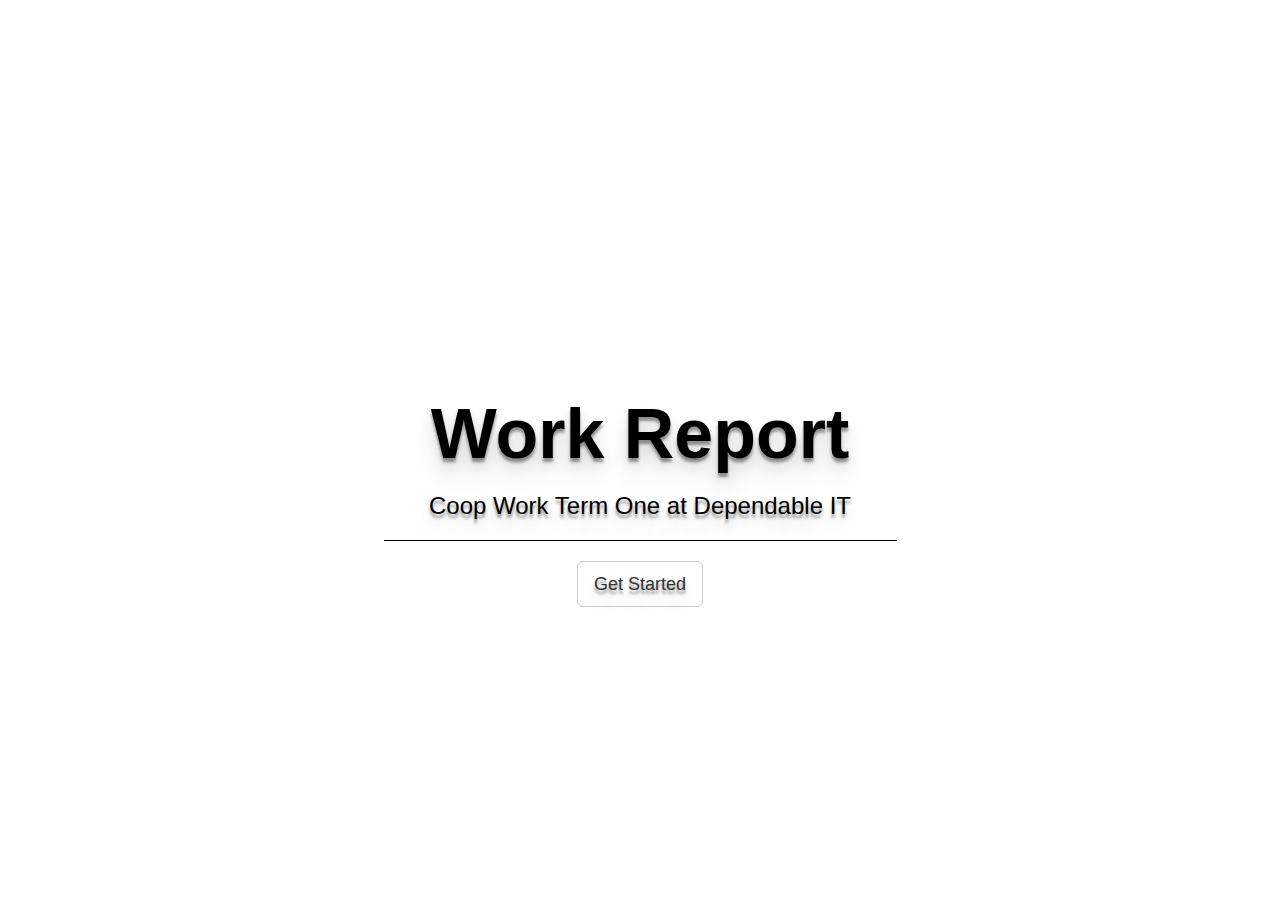
<file: index.html>
<html>
<head>
  <title>Coop Report - Welcome</title>
  <link rel="stylesheet" type="text/css" href="https://maxcdn.bootstrapcdn.com/bootstrap/3.3.6/css/bootstrap.min.css">
  <link rel="stylesheet" href="https://maxcdn.bootstrapcdn.com/font-awesome/4.5.0/css/font-awesome.min.css">
  <link rel="stylesheet" type="text/css" href="index.css">
  <link rel="shortcut icon" href="favicon-edit.ico"/>

</head>
<body>

<div class="container">
  <div class="row">
    <div class="col-lg-12">
      <div id="content">
        <h1 class="display-3">Work Report</h1>
        <h3>Coop Work Term One at Dependable IT</h3>
        <hr>
        <a href="home.html" class="btn btn-default btn-lg">Get Started</a>
      </div>
    </div>
  </div>
</div>
<script type="text/javascript" src="https://code.jquery.com/jquery-2.2.0.min.js"></script>
<script type="text/javascript" src="https://maxcdn.bootstrapcdn.com/bootstrap/3.3.6/js/bootstrap.min.js"></script>
</body>
</html>
</file>
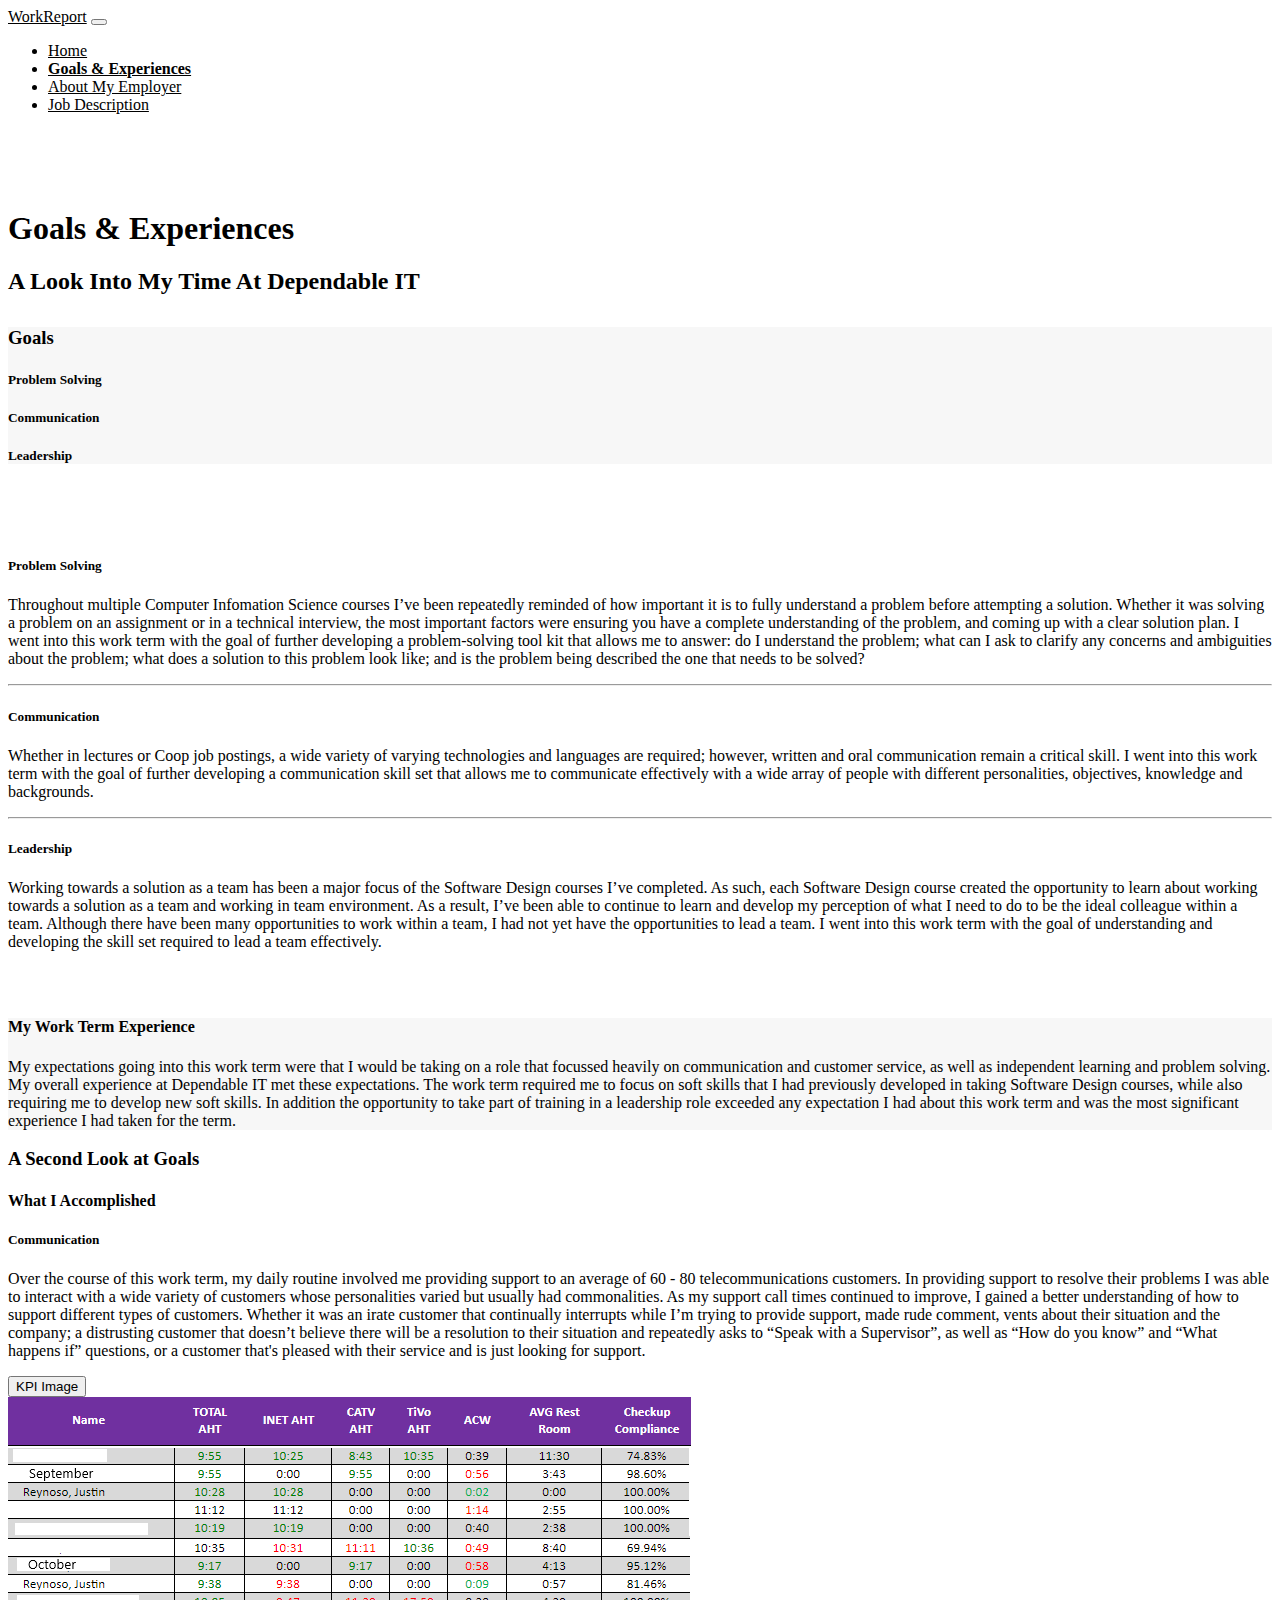
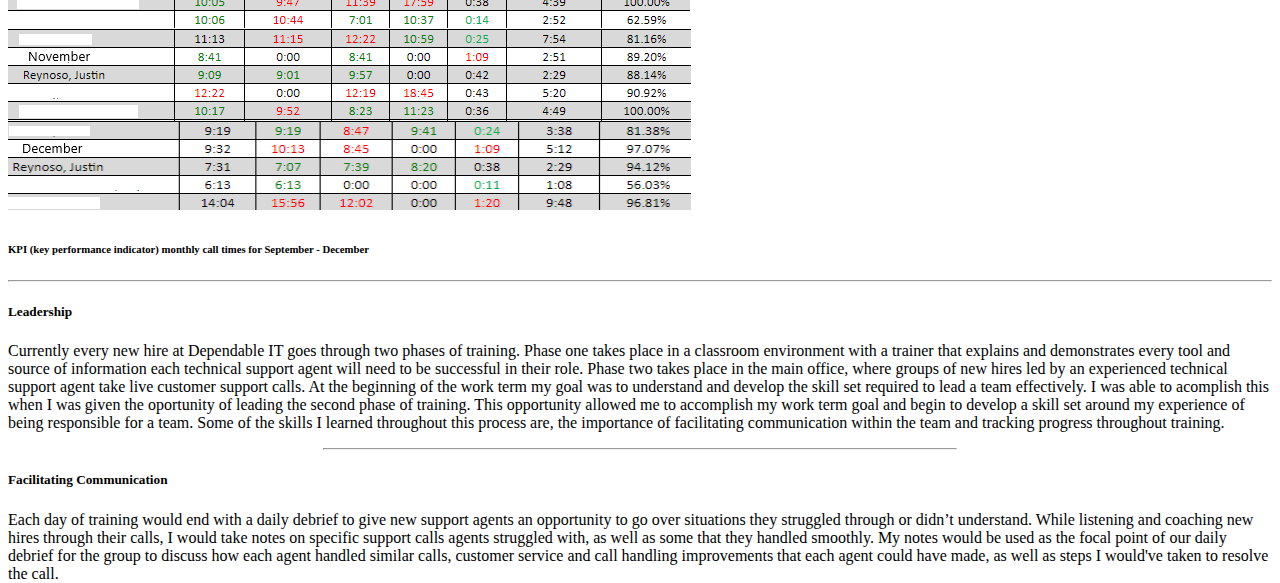
<file: goals.html>
<!doctype html>
<html lang="en">
  <head>
    <!-- Required meta tags -->
    <meta charset="utf-8">
    <meta name="viewport" content="width=device-width, initial-scale=1, shrink-to-fit=no">

    <!-- Bootstrap CSS -->
    <link rel="stylesheet" href="https://stackpath.bootstrapcdn.com/bootstrap/4.2.1/css/bootstrap.min.css" integrity="sha384-GJzZqFGwb1QTTN6wy59ffF1BuGJpLSa9DkKMp0DgiMDm4iYMj70gZWKYbI706tWS" crossorigin="anonymous">

    <link rel="shortcut icon" href="favicon-edit.ico"/>
    <link rel="stylesheet" href="https://use.fontawesome.com/releases/v5.6.3/css/all.css" integrity="sha384-UHRtZLI+pbxtHCWp1t77Bi1L4ZtiqrqD80Kn4Z8NTSRyMA2Fd33n5dQ8lWUE00s/" crossorigin="anonymous">

    <link rel="stylesheet" type="text/css" href="goals.css">

    <title>Co-op Report - Goals</title>
  </head>
  <body>

    <!-- Navbar -->
   <nav id="mainNavbar" class="navbar navbar-expand-md navbar-light fixed-top">
      <a class="navbar-brand navText" href="index.html">WorkReport</a>
      <button class="navbar-toggler" type="button" data-toggle="collapse" data-target="#navbarNav" aria-controls="navbarSupportedContent" aria-expanded="false" aria-label="Toggle navigation"><span class="navbar-toggler-icon"></span>
      </button>
      <div class="collapse navbar-collapse" id="navbarNav">
        <ul class="navbar-nav">
          <li class="nav-item">
            <a class="nav-link navText" href="home.html">Home</a>
          </li>
          <li class="nav-item">
            <a class="nav-link navText active" href="goals.html"><b>Goals & Experiences</b></a>
          </li>
          <li class="nav-item">
            <a class="nav-link navText" href="employInfo.html">About My Employer</a>
          </li>
          <li class="nav-item">
            <a class="nav-link navText" href="jobDescrip.html">Job Description</a>
          </li>
        </ul>
      </div>
    </nav> 

    <!-- Overview Jumbotron -->
    <section class="jumbotron" id="jobD1">
      <h1 class="display-3 text-center">Goals & Experiences</h1>
      <h2 class="text-center">A Look Into My Time At Dependable IT</h2>
    </section>

    <!-- Goals Icon -->
    <div class="py-5 offBackground">
      <div class="container">
        <h3 class="text-center mb-3">Goals</h3>
        <div class="row justify-content-around">
          <div class="col-lg-3 col-md-12">
            <div class="card mb-3">
              <div class="card-body">
                <h5 class="text-center"><i class="fas fa-puzzle-piece fa-lg"></i></h5>
                <h5 class="card-text text-center">Problem Solving</h5>
              </div>
            </div>
          </div>
          <div class="col-lg-3 col-md-12">
            <div class="card mb-3">
              <div class="card-body">
                <h5 class="text-center"><i class="far fa-comments fa-lg"></i></h5>
                <h5 class="card-text text-center">Communication</h5>
              </div>
            </div>
          </div>
          <div class="col-lg-3 col-md-12">
            <div class="card mb-3">
              <div class="card-body">
                <h5 class="text-center"><i class="fas fa-users fa-lg"></i></h5>
                <h5 class="card-text text-center">Leadership</h5>
              </div>
            </div>
          </div>
        </div>
      </div>
    </div>

        <!-- Image + Paragraph Section -->
    <div id="goalsExpl">  
      <section class="container px-0">
        <div class="row align-items-center justify-content-center">
          <div class="col-md-4 descripPhoto">
            <i class="fas fa-puzzle-piece fa-10x text-center"></i>
          </div>
          <div class="col-md-7 ml-4">
            <h5>Problem Solving</h5>
            <p>Throughout multiple Computer Infomation Science courses I’ve been repeatedly reminded of how important it is to fully understand a problem before attempting a solution. Whether it was solving a problem on an assignment or in a technical interview, the most important factors were ensuring you have a complete understanding of the problem, and coming up with a clear solution plan. I went into this work term with the goal of further developing a problem-solving tool kit that allows me to answer: do I understand the problem; what can I ask to clarify any concerns and ambiguities about the problem; what does a solution to this problem look like; and is the problem being described the one that needs to be solved?</p>         
          </div>
          <div class="col-md-12">
            <hr>
          </div>
        <div class="row align-items-center justify-content-center">
          <div class="col-md-7 ml-4 order-sm-2 order-md-1">
            <h5>Communication</h5>
            <p>Whether in lectures or Coop job postings, a wide variety of varying technologies and languages are required; however, written and oral communication remain a critical skill. I went into this work term with the goal of further developing a communication skill set that allows me to communicate effectively with a wide array of people with different personalities, objectives, knowledge and backgrounds. </p>     
          </div>
          <div class="col-md-4 descripPhoto order-sm-1 order-md-2">
            <i class="far fa-comments fa-10x text-center"></i>
          </div>
          <div class="col-md-12 order-sm-3">
            <hr>
          </div>
        </div>
          <div class="col-md-4 descripPhoto">
            <i class="fas fa-users fa-10x text-center"></i>
          </div>
          <div class="col-md-7 ml-4">
            <h5>Leadership</h5>
            <p>Working towards a solution as a team has been a major focus of the Software Design courses I’ve completed. As such, each Software Design course created the opportunity to learn about working towards a solution as a team and working in team environment. As a result, I’ve been able to continue to learn and develop my perception of what I need to do to be the ideal colleague within a team. Although there have been many opportunities to work within a team, I had not yet have the opportunities to lead a team. I went into this work term with the goal of understanding and developing the skill set required to lead a team effectively.</p>         
          </div>
        </div>
      </section>
    </div>


      <!-- What I Learned From The Work Term -->
    <div class="py-5 offBackground">
      <div class="container">
        <h4 class="text-center">My Work Term Experience</h4>
        <p class="lead">My expectations going into this work term were that I would be taking on a role that focussed heavily on communication and customer service, as well as independent learning and problem solving. My overall experience at Dependable IT met these expectations. The work term required me to focus on soft skills that I had previously developed in taking Software Design courses, while also requiring me to develop new soft skills. In addition the opportunity to take part of training in a leadership role exceeded any expectation I had about this work term and was the most significant experience I had taken for the term.</p>
      </div>
    </div>
      <!-- A Second Look At Goals -->
    <div class="py-5">
      <h3 class="text-center display-4"><b>A Second Look at Goals</b></h3>
      <h4 class="text-center mb-5">What I Accomplished</h5>  
      <section class="container px-0">
        <div class="row align-items-center justify-content-center">
          <div class="col-md-4 descripPhoto">
            <i class="far fa-comments fa-10x text-center"></i>
          </div>
          <div class="col-md-7 ml-4">
            <h5>Communication</h5>
            <p>Over the course of this work term, my daily routine involved me providing support to an average of 60 - 80 telecommunications customers. In providing support to resolve their problems I was able to interact with a wide variety of customers whose personalities varied but usually had commonalities. As my support call times continued to improve, I gained a better understanding of how to support different types of customers. Whether it was an irate customer that continually interrupts while I’m trying to provide support, made rude comment, vents about their situation and the company; a distrusting customer that doesn’t believe there will be a resolution to their situation and repeatedly asks to “Speak with a Supervisor”, as well as “How do you know” and “What happens if” questions, or a customer that's pleased with their service and is just looking for support.</p> 
            <div>
            <button type="button" class="btn btn-success" data-toggle="modal" data-target="#exampleModalLong">KPI Image</button>
            <div class="modal fade" id="exampleModalLong" tabindex="-1" role="dialog" aria-labelledby="exampleModalLongTitle" aria-hidden="true">
              <div class="modal-dialog modal-lg" role="document">
                <img src="KPI.png" class="img-responsive ml-5">
              </div>
          </div>
          <h6 class="text-muted">KPI (key performance indicator) monthly call times for September - December</h6>        
          </div>
          
          <div class="col-md-12">
            <hr>
          </div>
        </div>
        <div class="row align-items-center justify-content-center order-sm-1 order-md-1">
          <div class="col-md-7 ml-4">
            <h5>Leadership</h5>
            <p>Currently every new hire at Dependable IT goes through two phases of training. Phase one takes place in a classroom environment with a trainer that explains and demonstrates every tool and source of information each technical support agent will need to be successful in their role. Phase two takes place in the main office, where groups of new hires led by an experienced technical support agent take live customer support calls. At the beginning of the work term my goal was to understand and develop the skill set required to lead a team effectively. I was able to acomplish this when I was given the oportunity of leading the second phase of training. This opportunity allowed me to accomplish my work term goal and begin to develop a skill set around my experience of being responsible for a team. Some of the skills I learned throughout this process are, the importance of facilitating communication within the team and tracking progress throughout training.</p>     
          </div>
          <div class="col-md-4 descripPhoto order-sm-3 order-md-2">
            <i class="fas fa-users fa-10x text-center"></i>
          </div>
          <div class="col-md-12 order-sm-3 order-md-3">
            <hr class="additionalLead">
            <h5 class="text-center"><span class="text-muted">Facilitating Communication</span></h5>
            <p>Each day of training would end with a daily debrief to give new support agents an opportunity to go over situations they struggled through or didn’t understand. While listening and coaching new hires through their calls, I would take notes on specific support calls agents struggled with, as well as some that they handled smoothly. My notes would be used as the focal point of our daily debrief for the group to discuss how each agent handled similar calls, customer service and call handling improvements that each agent could have made,  as well as steps I would've taken to resolve the call.</p>  
          </div>
        </div>
      </section>
    </div>

    <!-- Optional JavaScript -->
      <!-- jQuery first, then Popper.js, then Bootstrap JS -->
      <script src="https://code.jquery.com/jquery-3.3.1.slim.min.js" integrity="sha384-q8i/X+965DzO0rT7abK41JStQIAqVgRVzpbzo5smXKp4YfRvH+8abtTE1Pi6jizo" crossorigin="anonymous"></script>
      <script src="https://cdnjs.cloudflare.com/ajax/libs/popper.js/1.14.6/umd/popper.min.js" integrity="sha384-wHAiFfRlMFy6i5SRaxvfOCifBUQy1xHdJ/yoi7FRNXMRBu5WHdZYu1hA6ZOblgut" crossorigin="anonymous"></script>
      <script src="https://stackpath.bootstrapcdn.com/bootstrap/4.2.1/js/bootstrap.min.js" integrity="sha384-B0UglyR+jN6CkvvICOB2joaf5I4l3gm9GU6Hc1og6Ls7i6U/mkkaduKaBhlAXv9k" crossorigin="anonymous"></script>
      <!-- Navbar Transition Change -->
      <script>
        function checkScroll(){
          var startY = $('.navbar').height() * 2; //The point where the navbar changes in px
          if($(window).scrollTop() > startY){
            $('.navbar').addClass("scrolled");
          }else{
            $('.navbar').removeClass("scrolled");
          }
        }
        if($('.navbar').length > 0){
          $(window).on("scroll load resize", function(){
            checkScroll();
          });
        }
      </script>
  </body>
</html>
</file>
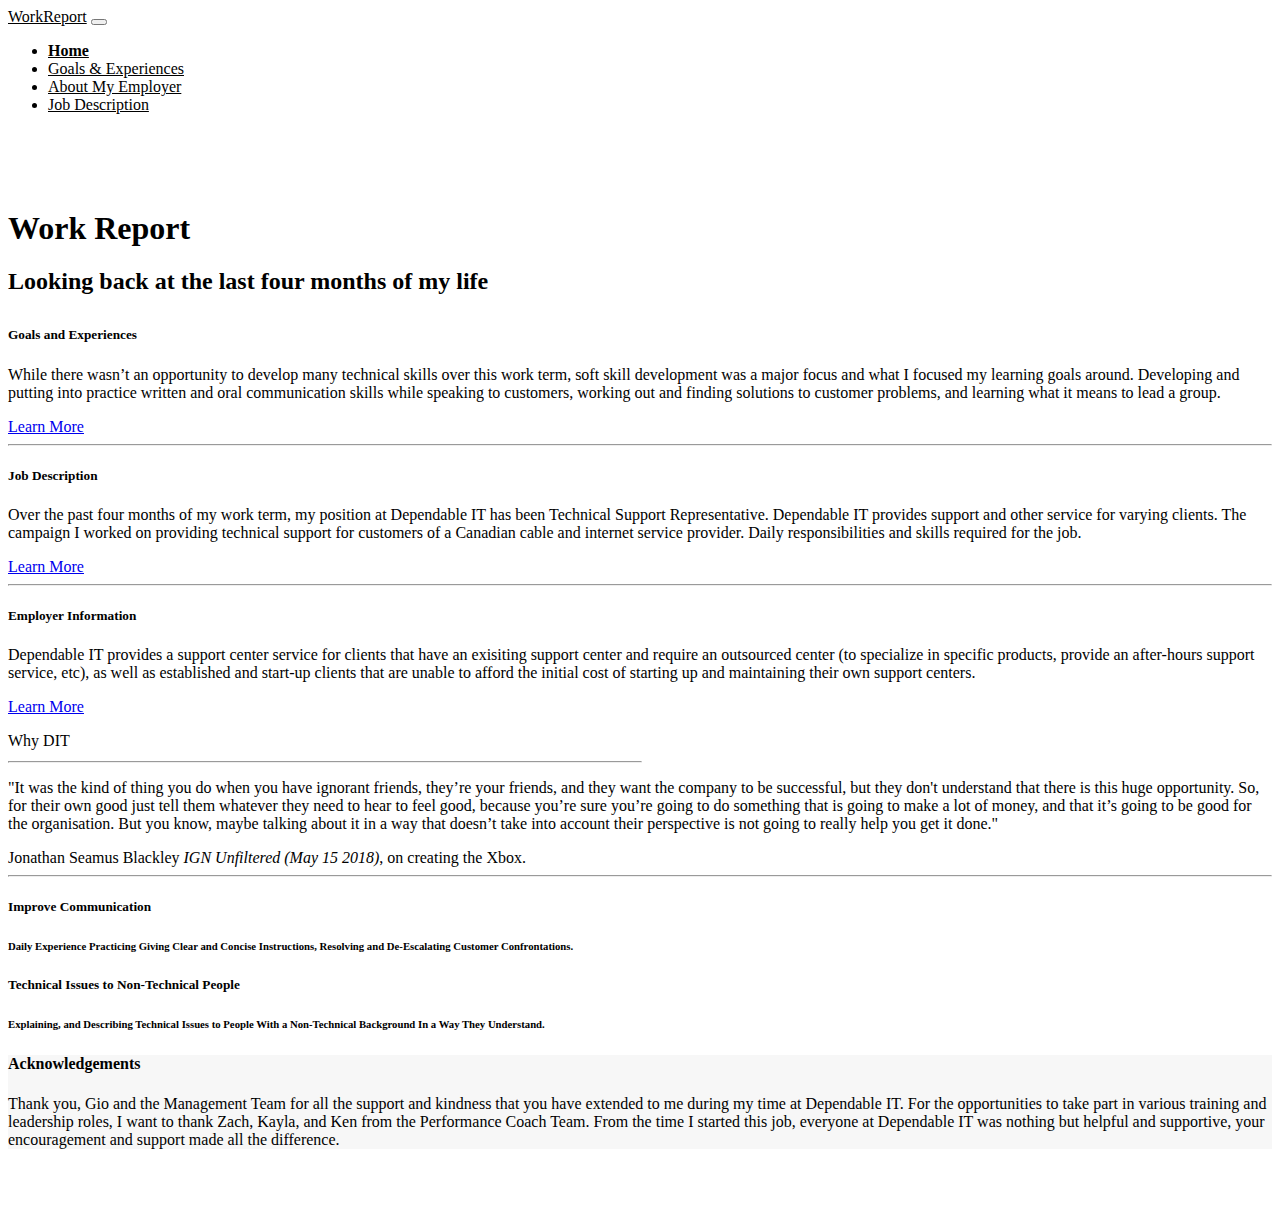
<file: home.html>
<!doctype html>
<html lang="en">
  <head>
    <!-- Required meta tags -->
    <meta charset="utf-8">
    <meta name="viewport" content="width=device-width, initial-scale=1, shrink-to-fit=no">

    <!-- Bootstrap CSS -->
    <link rel="stylesheet" href="https://stackpath.bootstrapcdn.com/bootstrap/4.2.1/css/bootstrap.min.css" integrity="sha384-GJzZqFGwb1QTTN6wy59ffF1BuGJpLSa9DkKMp0DgiMDm4iYMj70gZWKYbI706tWS" crossorigin="anonymous">

    <!-- Fonts -->
    <link rel="stylesheet" href="https://use.fontawesome.com/releases/v5.6.3/css/all.css" integrity="sha384-UHRtZLI+pbxtHCWp1t77Bi1L4ZtiqrqD80Kn4Z8NTSRyMA2Fd33n5dQ8lWUE00s/" crossorigin="anonymous">
    <link rel="shortcut icon" href="favicon-edit.ico"/>


    <!-- Custom CSS -->
    <link rel="stylesheet" type="text/css" href="reportLanding.css">

    <title>Co-op Report Work 1 - Home</title>
  </head>
  <body>
    
    <!-- Navbar -->
   <nav id="mainNavbar" class="navbar navbar-expand-md navbar-light fixed-top">
      <a class="navbar-brand navText" href="index.html">WorkReport</a>
      <button class="navbar-toggler" type="button" data-toggle="collapse" data-target="#navbarNav" aria-controls="navbarSupportedContent" aria-expanded="false" aria-label="Toggle navigation"><span class="navbar-toggler-icon"></span>
      </button>
      <div class="collapse navbar-collapse" id="navbarNav">
        <ul class="navbar-nav">
          <li class="nav-item">
            <a class="nav-link navText active" href="home.html"><b>Home</b></a>
          </li>
          <li class="nav-item">
            <a class="nav-link navText" href="goals.html">Goals & Experiences</a>
          </li>
          <li class="nav-item">
            <a class="nav-link navText" href="employInfo.html">About My Employer</a>
          </li>
          <li class="nav-item">
            <a class="nav-link navText" href="jobDescrip.html">Job Description</a>
          </li>
        </ul>
      </div>
    </nav> 


    
    <section class="jumbotron text-center" id="homeJumbo">
      <h1 class="display-3">Work Report</h1>
      <h2>Looking back at the last four months of my life</h2>
    </section>     

    <div class="py-5">
      <section class="container px-0">
        <div class="row align-items-center justify-content-center">
          <div class="col-md-4 descripPhoto">
            <i class="fas fa-file-signature fa-10x"></i>
          </div>
          <div class="col-md-7 ml-4">
            <h5>Goals and Experiences</h5>
            <p>While there wasn’t an opportunity to develop many technical skills over this work term, soft skill development was a major focus and what I focused my learning goals around. Developing and putting into practice written and oral communication skills while speaking to customers, working out and finding solutions to customer problems, and learning what it means to lead a group.</p>  
            <a href="goals.html" class="btn btn-success">Learn More</a>       
          </div>
          <div class="col-md-12">
            <hr>
          </div>
          <div class="col-md-7 ml-4">
            <h5>Job Description</h5>
            <p>Over the past four months of my work term, my position at Dependable IT has been Technical Support Representative. Dependable IT provides support and other service for varying clients. The campaign I worked on providing technical support for customers of a Canadian cable and internet service provider. Daily responsibilities and skills required for the job.</p> 
            <a href="jobDescrip.html" class="btn btn-success">Learn More</a>      
          </div>
          <div class="col-md-4 descripPhoto" id="rightIcon">
            <i class="fas fa-headset fa-10x"></i>
          </div>
          <div class="col-md-12">
            <hr>
          </div>
          <div class="col-md-4 descripPhoto" >
            <i class="fas fa-id-badge fa-10x"></i>
          </div>
          <div class="col-md-7 ml-4">
            <h5>Employer Information</h5>
            <p>Dependable IT provides a support center service for clients that have an exisiting support center and require an outsourced center (to specialize in specific products, provide an after-hours support service, etc), as well as established and start-up clients that are unable to afford the initial cost of starting up and maintaining their own support centers.</p>  
            <a href="employInfo.html" class="btn btn-success">Learn More</a>         
          </div>
        </div>
      </section>
    </div>

    <!-- Why DIT -->
    <div class="py-5" id="quote">  
      <section class="container px-0">
        <div class="row align-items-center justify-content-around">
          <div class="col-md-2">
            <p class="lead">Why DIT</p>
            <hr class="quoteHR">
          </div>
          <div class="col-md-7 ml-4">
            <p>"It was the kind of thing you do when you have ignorant friends, they’re your friends, and they want the company to be successful, but they don't understand that there is this huge opportunity. So, for their own good just tell them whatever they need to hear to feel good, because you’re sure you’re going to do something that is going to make a lot of money, and that it’s going to be good for the organisation. But you know, maybe talking about it in a way that doesn’t take into account their perspective is not going to really help you get it done."</p> 
            <footer class="blockquote-footer">Jonathan Seamus Blackley <cite title="IGN Unfiltered">IGN Unfiltered (May 15 2018)</cite>, on creating the Xbox.</footer>       
          </div>
        </div>
        <div class="col-sm-12">
          <hr>
        </div>
        <div class="row align-items-center justify-content-around">
          <div class="col-md-3">
            <div class="card">
              <div class="card-body">
                <h5 class="card-title">Improve Communication</h5>
                <h6 class="card-subtitle mb-2 text-muted">Daily Experience Practicing Giving Clear and Concise Instructions, Resolving and De-Escalating Customer Confrontations.</h6>
              </div>
            </div>
          </div>
          <div class="col-md-3">
            <div class="card">
              <div class="card-body">
                <h5 class="card-title">Technical Issues to Non-Technical People</h5>
                <h6 class="card-subtitle mb-2 text-muted">Explaining, and Describing Technical Issues to People With a Non-Technical Background In a Way They Understand.</h6>
              </div>
            </div>
          </div>
        </div>
      </section>
    </div>

    <!-- Acknowledgements-->
    <div class="py-5 offBackground">
      <div class="container" id="Acknowledgements">
        <h4 class="text-center">Acknowledgements</h4>
        <p class="lead">Thank you, Gio and the Management Team for all the support and kindness that you have extended to me during my time at Dependable IT. For the opportunities to take part in various training and leadership roles, I want to thank Zach, Kayla, and Ken from the Performance Coach Team. From the time I started this job, everyone at Dependable IT was nothing but helpful and supportive, your encouragement and support made all the difference.</p>
      </div>
    </div>




    

    <!-- Optional JavaScript -->
      <!-- jQuery first, then Popper.js, then Bootstrap JS -->
      <script src="https://code.jquery.com/jquery-3.3.1.slim.min.js" integrity="sha384-q8i/X+965DzO0rT7abK41JStQIAqVgRVzpbzo5smXKp4YfRvH+8abtTE1Pi6jizo" crossorigin="anonymous"></script>
      <script src="https://cdnjs.cloudflare.com/ajax/libs/popper.js/1.14.6/umd/popper.min.js" integrity="sha384-wHAiFfRlMFy6i5SRaxvfOCifBUQy1xHdJ/yoi7FRNXMRBu5WHdZYu1hA6ZOblgut" crossorigin="anonymous"></script>
      <script src="https://stackpath.bootstrapcdn.com/bootstrap/4.2.1/js/bootstrap.min.js" integrity="sha384-B0UglyR+jN6CkvvICOB2joaf5I4l3gm9GU6Hc1og6Ls7i6U/mkkaduKaBhlAXv9k" crossorigin="anonymous"></script>
      <!-- Navbar Transition Change -->
      <script>
        function checkScroll(){
          var startY = $('.navbar').height() * 2; //The point where the navbar changes in px
          if($(window).scrollTop() > startY){
            $('.navbar').addClass("scrolled");
          }else{
            $('.navbar').removeClass("scrolled");
          }
        }
        if($('.navbar').length > 0){
          $(window).on("scroll load resize", function(){
            checkScroll();
          });
        }
      </script>
  </body>
</html>
</file>
<file: index.css>
body {
	background: url(https://images.unsplash.com/photo-1511871893393-82e9c16b81e3?ixlib=rb-1.2.1&ixid=eyJhcHBfaWQiOjEyMDd9&auto=format&fit=crop&w=1350&q=80);
	background-size: cover;
	background-position: center;
	color: black;
}

html {
	height: 100%;
}

#content {
	text-align: center;
	padding-top: 33%;
	text-shadow: 0px 4px 3px rgba(0,0,0,0.4),
							 0px 8px 13px rgba(0,0,0,0.1),
							 0px 18px 23px rgba(0,0,0,0.1);
}

h1 {
	font-weight: 700;
	font-size: 5em;
}
hr	{
	border-top: black solid 0.5px;
	width: 45%;
}
</file>
<file: goals.css>
body {
	background-color: #ffffff;
	height: 1000px;
}

.navbar {
    -webkit-transition: all 0.6s ease-out;
    -moz-transition: all 0.6s ease-out;
    -o-transition: all 0.6s ease-out;
    -ms-transition: all 0.6s ease-out;
    transition: all 0.6s ease-out;
}

.navbar.scrolled	{
    /*background: #545454;*/
    background: #f7f7f7;
}

.navText {
  color: black;
}
.navText:hover {
	color: black;
	font-weight: bold;
}

.offBackground {
	background:  #f7f7f7;
}

#jobD1 {
  margin-top: 6rem;
  margin-bottom: 2rem;
  background-color: #ffffff;	
}

#rightIcon > i{
	right: 0px;
}

#goalsExpl {
	padding-top: 50px;
	padding-bottom: 30px;
}

.additionalLead{
	width: 50%;
}
.descripPhoto{
	text-align: center;
}

.modal-body  {
	width: 900px !important;
	height: 450px !important;
}
</file>
<file: reportLanding.css>
.navbar {
    -webkit-transition: all 0.6s ease-out;
    -moz-transition: all 0.6s ease-out;
    -o-transition: all 0.6s ease-out;
    -ms-transition: all 0.6s ease-out;
    transition: all 0.6s ease-out;
}

.navbar.scrolled	{
    background: #f7f7f7;
}

.navText {
  color: black;
}
.navText:hover {
	color: black;
	font-weight: bold;
}


#homeJumbo {
	background-position: center;
	background-size: cover;
  	margin-top: 6rem;
 	margin-bottom: 2rem;
}


.descripPhoto img{
	width: 100%;
	height: 250px;
}

.jumbotron {
	margin-top: 6rem;
  	margin-bottom: 2rem;
 	background-color: #ffffff;	
}

.offBackground {
	background:  #f7f7f7;
}

.quoteHR{
	margin-top: -5px;
	width: 50%;
	margin-left: 0rem;
}

#Acknowledgements {
	margin-bottom: 5rem;
}
</file>
